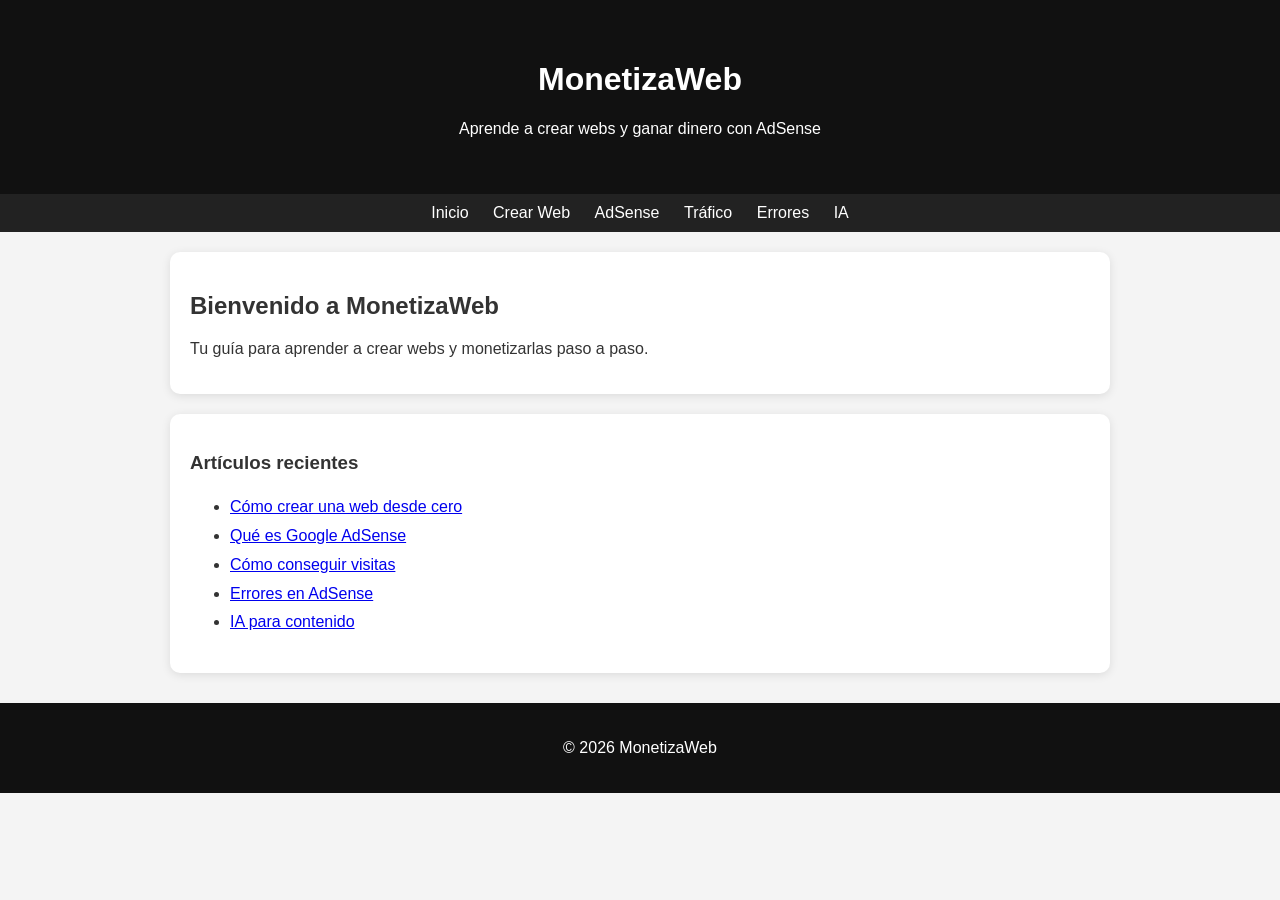
<file: index.html>
<!DOCTYPE html>
<html lang="es">
<head>
<meta charset="UTF-8">
<title>MonetizaWeb</title>
<link rel="stylesheet" href="style.css">
</head>

<body>

<header>
<h1>MonetizaWeb</h1>
<p>Aprende a crear webs y ganar dinero con AdSense</p>
</header>

<nav>
<a href="index.html">Inicio</a>
<a href="articulo1.html">Crear Web</a>
<a href="articulo2.html">AdSense</a>
<a href="articulo3.html">Tráfico</a>
<a href="articulo4.html">Errores</a>
<a href="articulo5.html">IA</a>
</nav>

<section class="hero">
<h2>Bienvenido a MonetizaWeb</h2>
<p>Tu guía para aprender a crear webs y monetizarlas paso a paso.</p>
</section>

<section class="hero">

<h3>Artículos recientes</h3>

<ul>
<li><a href="articulo1.html">Cómo crear una web desde cero</a></li>
<li><a href="articulo2.html">Qué es Google AdSense</a></li>
<li><a href="articulo3.html">Cómo conseguir visitas</a></li>
<li><a href="articulo4.html">Errores en AdSense</a></li>
<li><a href="articulo5.html">IA para contenido</a></li>
</ul>

</section>

<footer>
<p>© 2026 MonetizaWeb</p>
</footer>

</body>
</html>
</file>
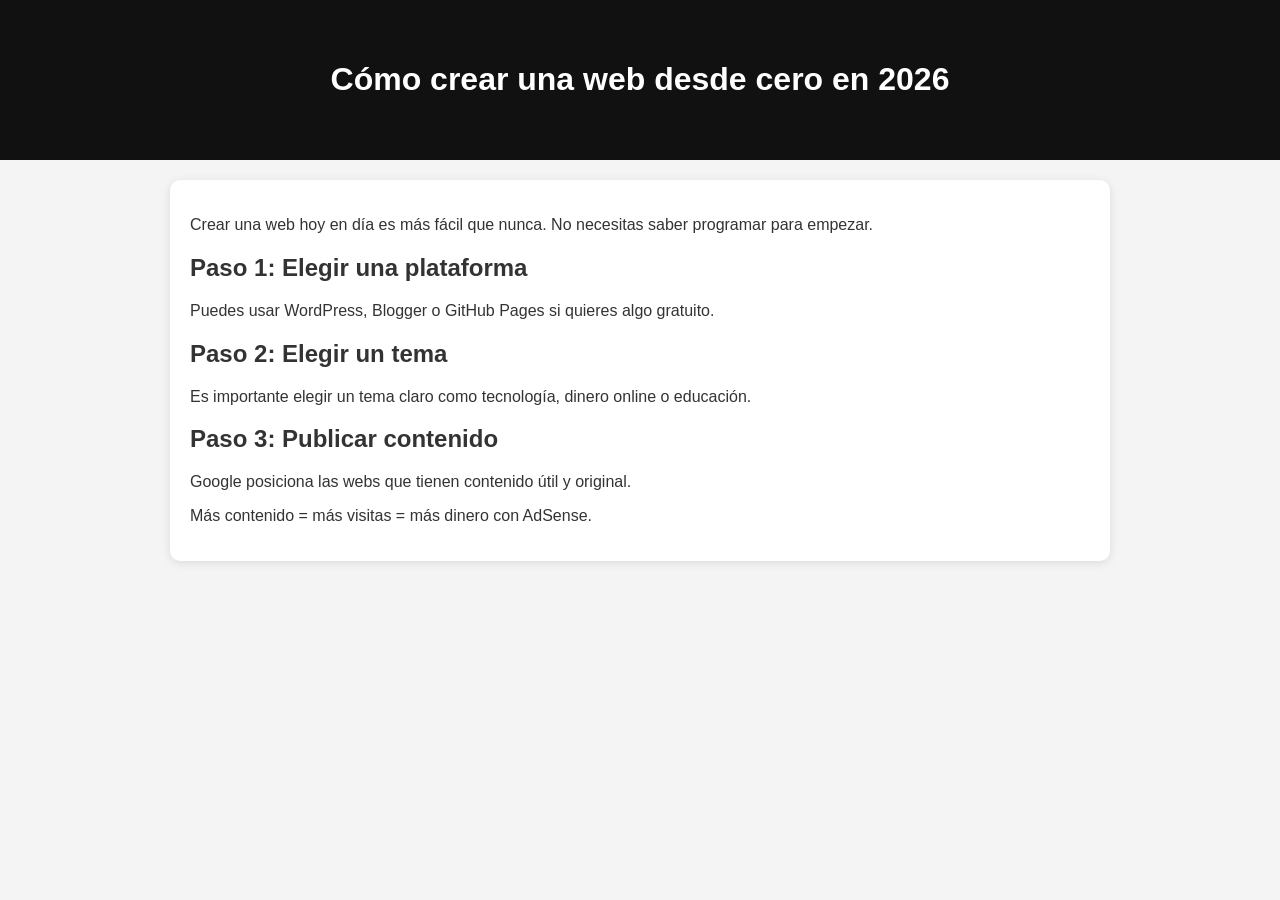
<file: articulo1.html>
<!DOCTYPE html>
<html lang="es">
<head>
<meta charset="UTF-8">
<title>Cómo crear una web desde cero</title>
<link rel="stylesheet" href="style.css">
</head>
<body>

<header><h1>Cómo crear una web desde cero en 2026</h1></header>

<section class="hero">

<p>Crear una web hoy en día es más fácil que nunca. No necesitas saber programar para empezar.</p>

<h2>Paso 1: Elegir una plataforma</h2>
<p>Puedes usar WordPress, Blogger o GitHub Pages si quieres algo gratuito.</p>

<h2>Paso 2: Elegir un tema</h2>
<p>Es importante elegir un tema claro como tecnología, dinero online o educación.</p>

<h2>Paso 3: Publicar contenido</h2>
<p>Google posiciona las webs que tienen contenido útil y original.</p>

<p>Más contenido = más visitas = más dinero con AdSense.</p>

</section>

</body>
</html>
</file>
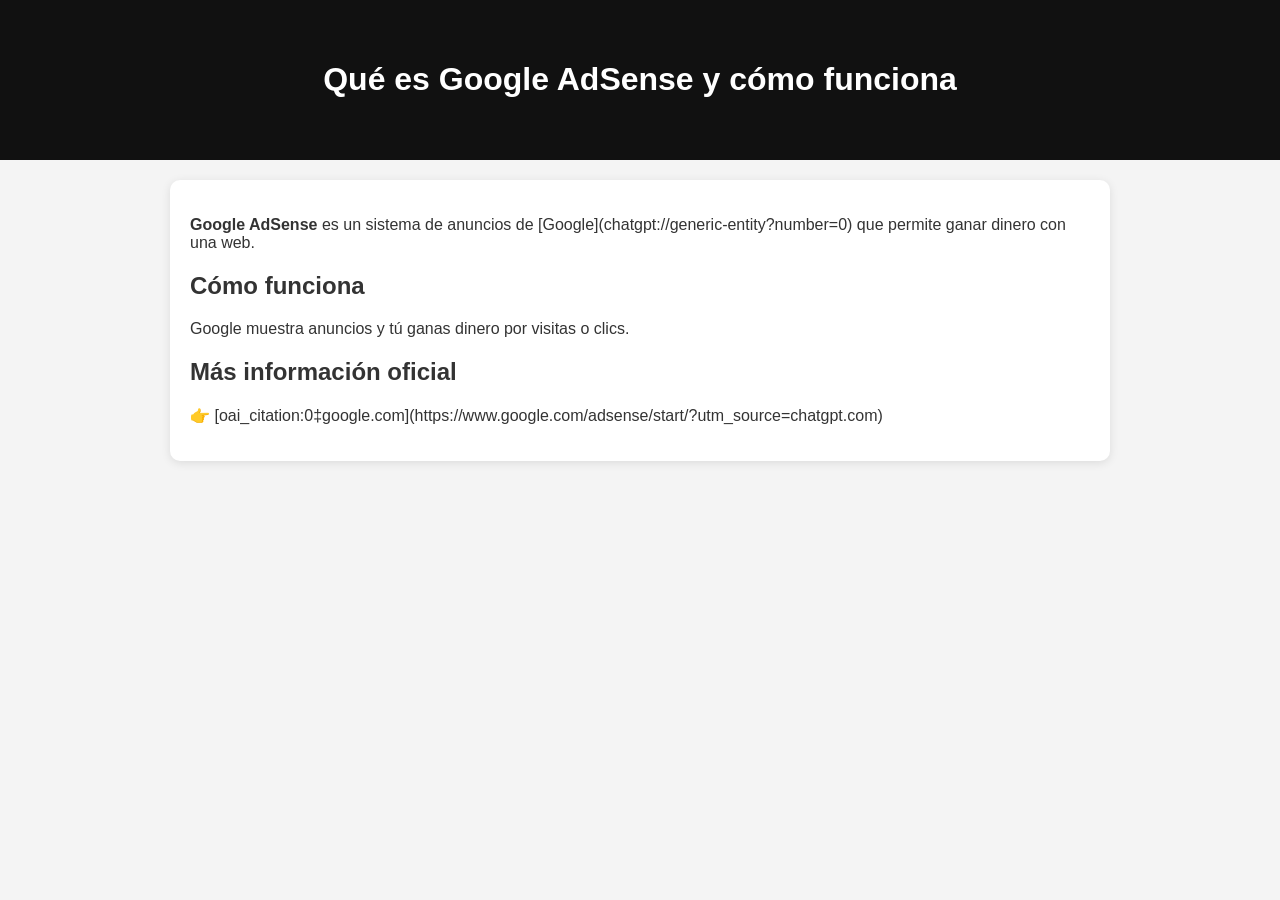
<file: articulo2.html>
<!DOCTYPE html>
<html lang="es">
<head>
<meta charset="UTF-8">
<title>Qué es Google AdSense y cómo funciona</title>
<link rel="stylesheet" href="style.css">
</head>
<body>

<header>
<h1>Qué es Google AdSense y cómo funciona</h1>
</header>

<section class="hero">

<p><strong>Google AdSense</strong> es un sistema de anuncios de [Google](chatgpt://generic-entity?number=0) que permite ganar dinero con una web.</p>

<h2>Cómo funciona</h2>
<p>Google muestra anuncios y tú ganas dinero por visitas o clics.</p>

<h2>Más información oficial</h2>
<p>👉  [oai_citation:0‡google.com](https://www.google.com/adsense/start/?utm_source=chatgpt.com)</p>

</section>

</body>
</html>
</file>
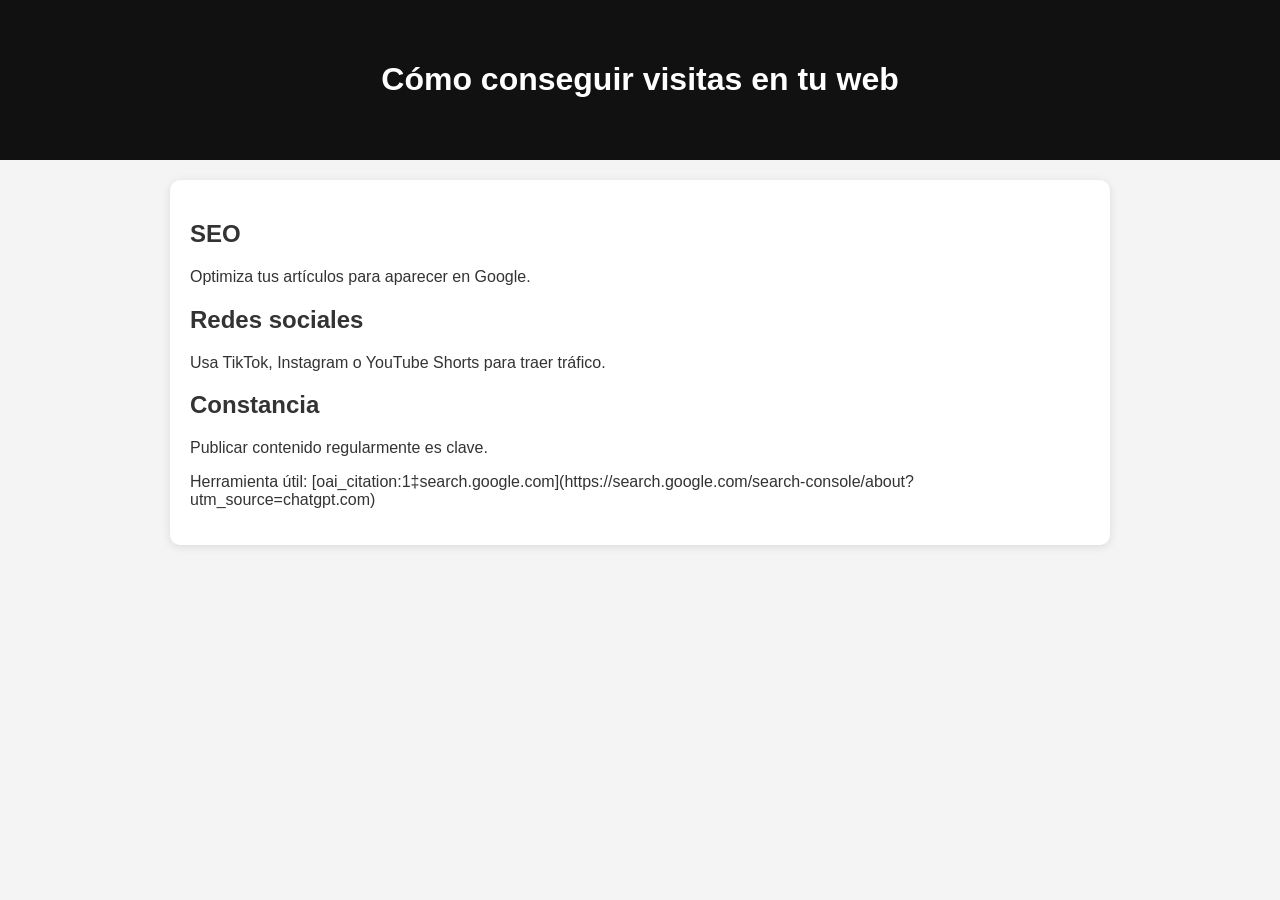
<file: articulo3.html>
<!DOCTYPE html>
<html lang="es">
<head>
<meta charset="UTF-8">
<title>Cómo conseguir visitas en tu web</title>
<link rel="stylesheet" href="style.css">
</head>
<body>

<header>
<h1>Cómo conseguir visitas en tu web</h1>
</header>

<section class="hero">

<h2>SEO</h2>
<p>Optimiza tus artículos para aparecer en Google.</p>

<h2>Redes sociales</h2>
<p>Usa TikTok, Instagram o YouTube Shorts para traer tráfico.</p>

<h2>Constancia</h2>
<p>Publicar contenido regularmente es clave.</p>

<p>Herramienta útil:  [oai_citation:1‡search.google.com](https://search.google.com/search-console/about?utm_source=chatgpt.com)</p>

</section>

</body>
</html>
</file>
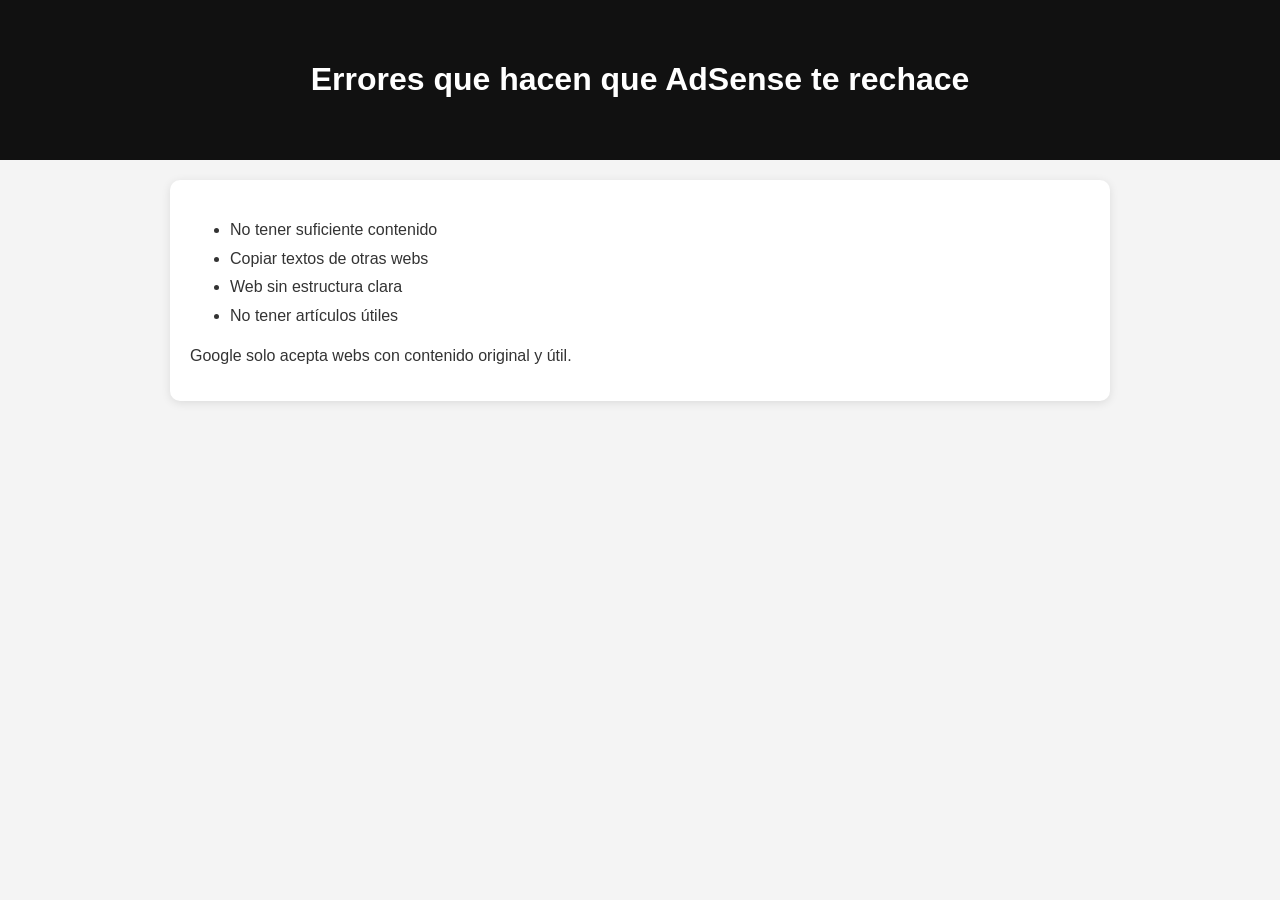
<file: articulo4.html>
<!DOCTYPE html>
<html lang="es">
<head>
<meta charset="UTF-8">
<title>Errores que hacen que AdSense te rechace</title>
<link rel="stylesheet" href="style.css">
</head>
<body>

<header>
<h1>Errores que hacen que AdSense te rechace</h1>
</header>

<section class="hero">

<ul>
<li>No tener suficiente contenido</li>
<li>Copiar textos de otras webs</li>
<li>Web sin estructura clara</li>
<li>No tener artículos útiles</li>
</ul>

<p>Google solo acepta webs con contenido original y útil.</p>

</section>

</body>
</html>
</file>
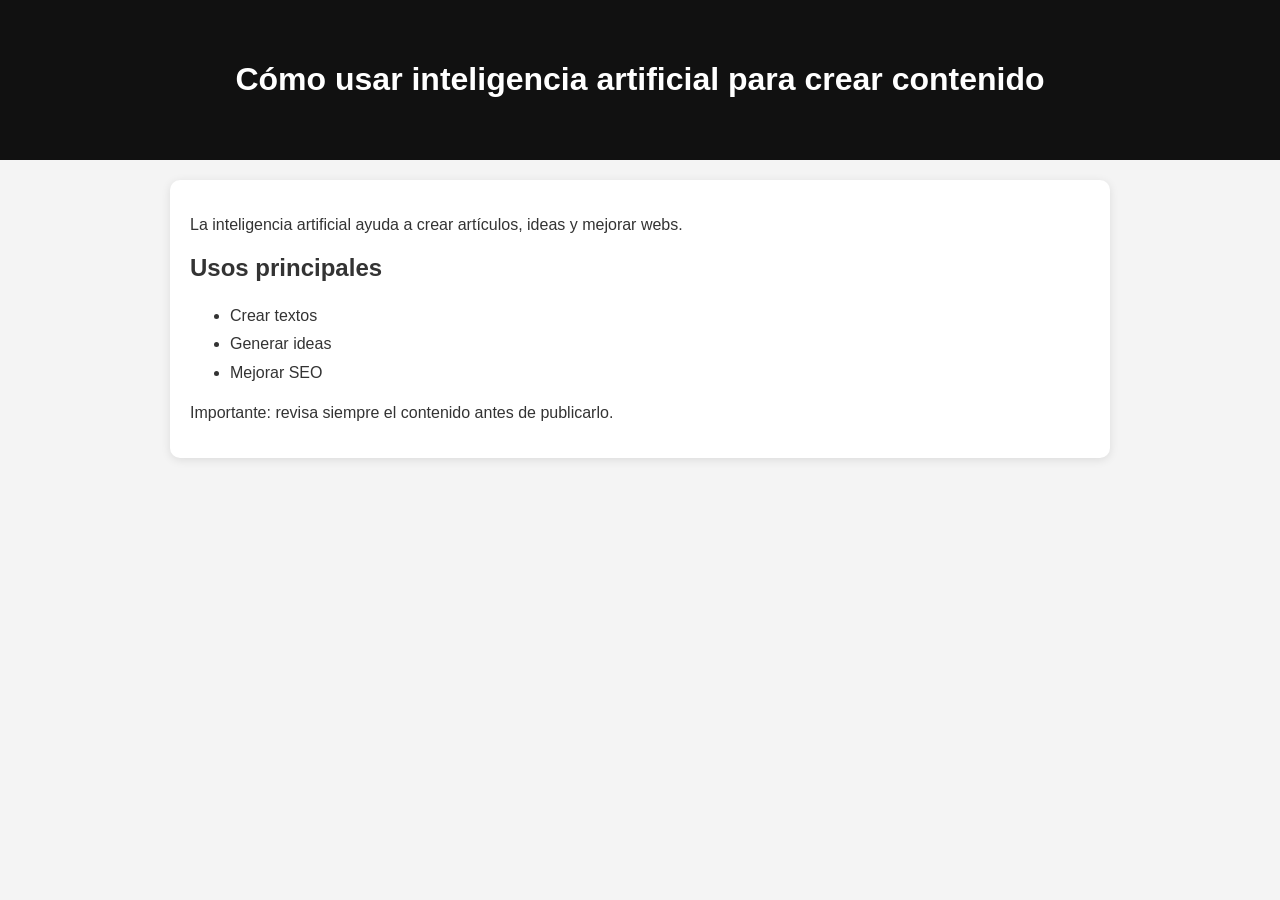
<file: articulo5.html>
<!DOCTYPE html>
<html lang="es">
<head>
<meta charset="UTF-8">
<title>Cómo usar inteligencia artificial para crear contenido</title>
<link rel="stylesheet" href="style.css">
</head>
<body>

<header>
<h1>Cómo usar inteligencia artificial para crear contenido</h1>
</header>

<section class="hero">

<p>La inteligencia artificial ayuda a crear artículos, ideas y mejorar webs.</p>

<h2>Usos principales</h2>
<ul>
<li>Crear textos</li>
<li>Generar ideas</li>
<li>Mejorar SEO</li>
</ul>

<p>Importante: revisa siempre el contenido antes de publicarlo.</p>

</section>

</body>
</html>
</file>
<file: style.css>
body{
font-family: Arial;
margin:0;
background:#f4f4f4;
color:#333;
}

header{
background:#111;
color:white;
text-align:center;
padding:40px;
}

nav{
background:#222;
text-align:center;
padding:10px;
}

nav a{
color:white;
margin:10px;
text-decoration:none;
}

nav a:hover{
text-decoration:underline;
}

.hero{
background:white;
margin:20px auto;
padding:20px;
max-width:900px;
border-radius:10px;
box-shadow:0 2px 10px rgba(0,0,0,0.1);
}

ul{
line-height:1.8;
}

footer{
text-align:center;
padding:20px;
background:#111;
color:white;
margin-top:30px;
}
</file>
